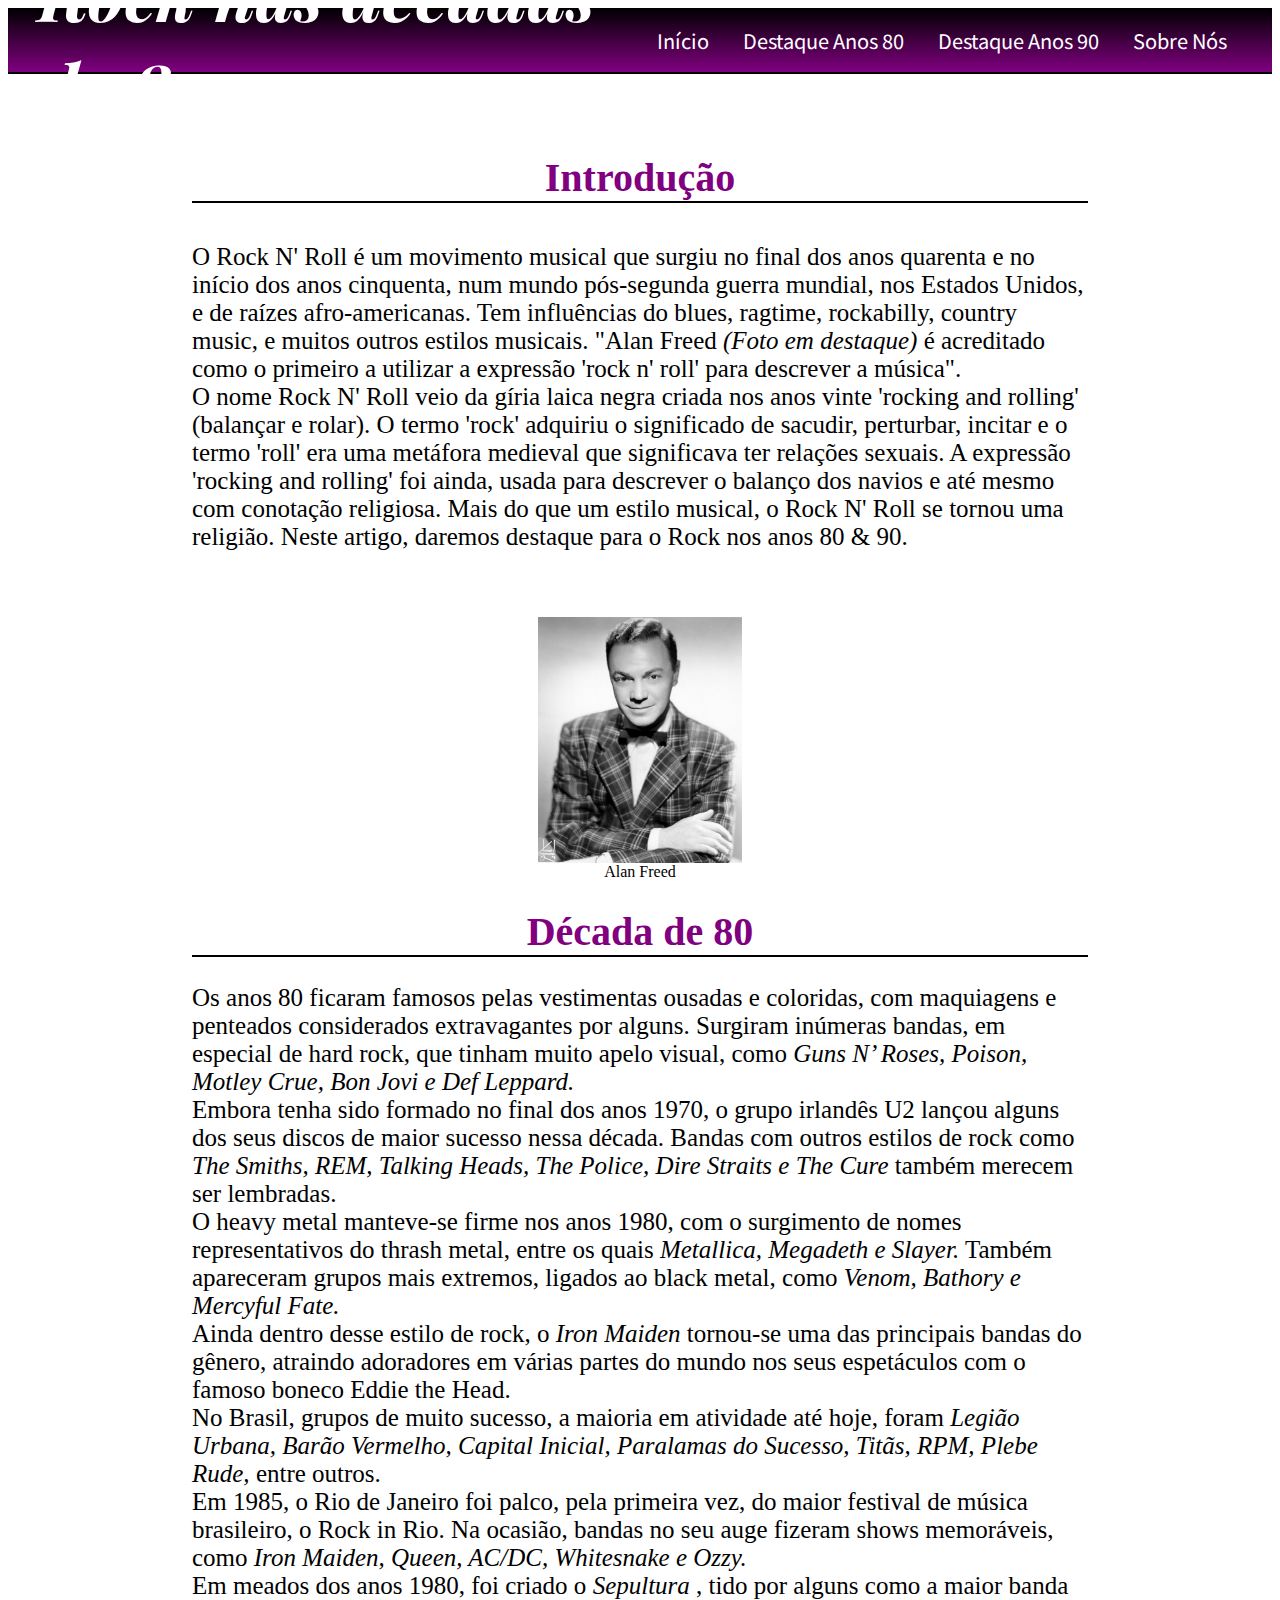
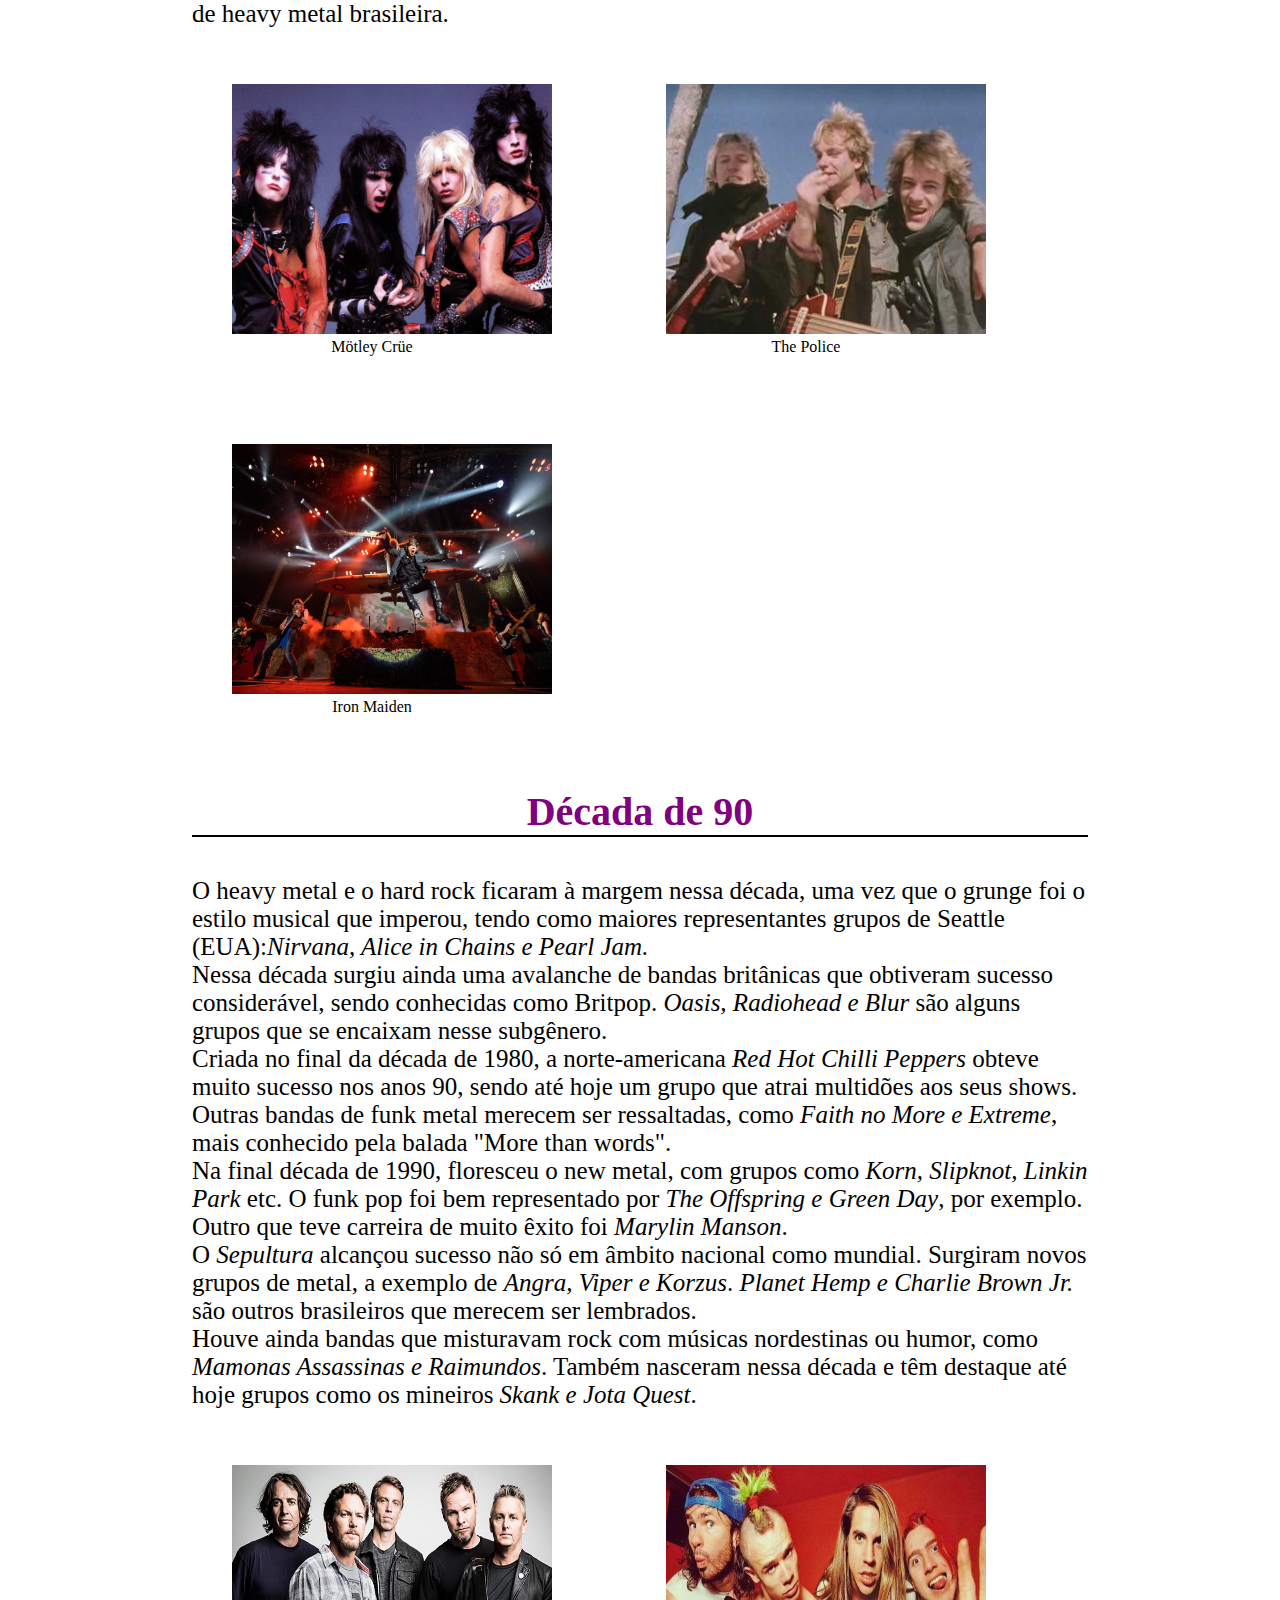
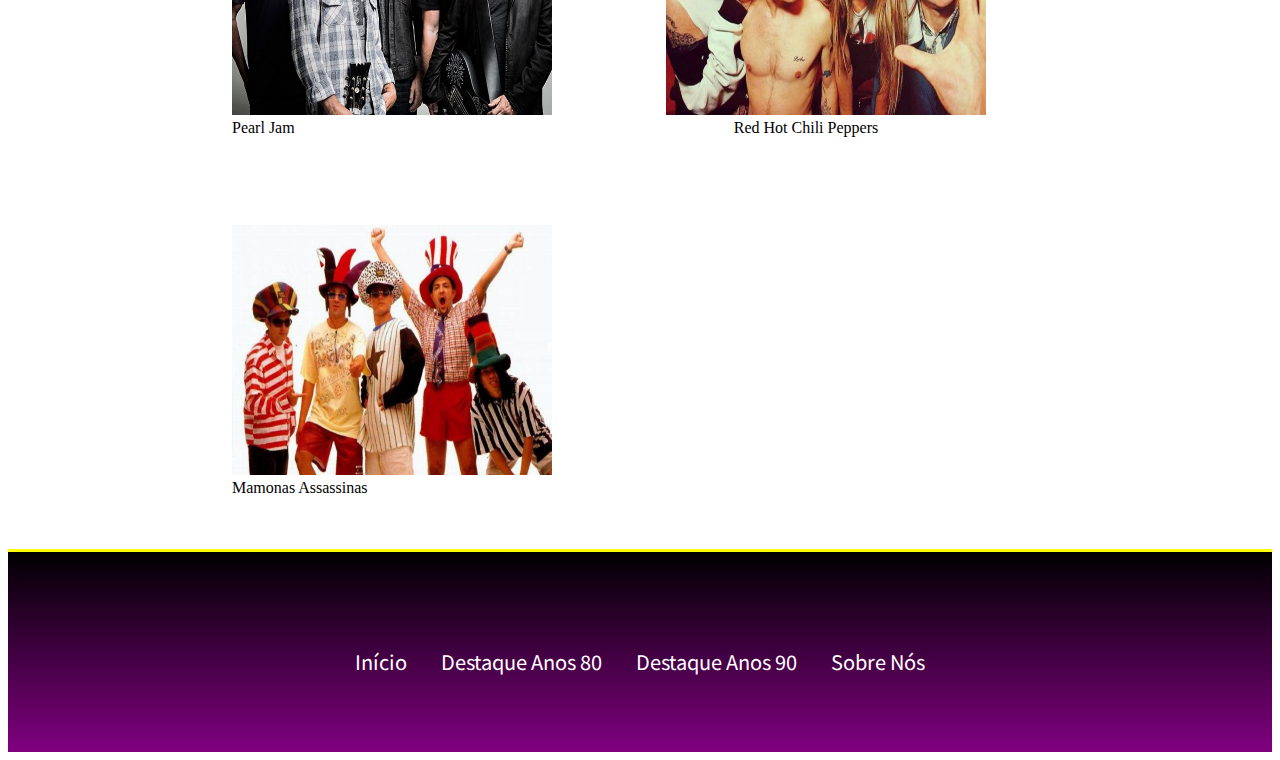
<file: index.html>
<!DOCTYPE html>
<html lang="pt-br" dir="ltr">

<head>
  <meta charset="utf-8">

  <meta name="viewport" content="width=device-width, inicial scale = 1">
  <title>Atividade01 - Everaldo</title>
  <link rel="stylesheet" href="css/estilo1.css">
</head>

<body>
  <main>
    <header id="cabeca">
      <div class="div-cabeca">
        <h1 class="titulo">Rock nas décadas de 80 e 90</h1>
      </div>
      <div class="div-menu">
        <nav>
          <a href="index.html" class="item-menu">Início</a>
          <a href="anos80.html" class="item-menu">Destaque Anos 80</a>
          <a href="anos90.html" class="item-menu">Destaque Anos 90</a>
          <a href="sobre.html" class="item-menu">Sobre Nós</a>
        </nav>
      </div>
    </header>
    <section>
      <article class="box-intro">

        <h3 class="titulo-destaque">Introdução</h3>

        <p>O Rock N' Roll é um movimento musical que surgiu no final dos anos quarenta e no início dos anos cinquenta, num mundo pós-segunda guerra mundial, nos Estados Unidos, e de raízes afro-americanas.
          Tem influências do blues, ragtime,
          rockabilly, country music, e muitos outros estilos musicais. "Alan Freed <em>(Foto em destaque)</em> é acreditado como o primeiro a utilizar a expressão 'rock n' roll' para descrever a música".</p>
        <p>O nome Rock N' Roll veio da gíria laica negra
          criada nos anos vinte 'rocking and rolling' (balançar e rolar). O termo 'rock' adquiriu o significado de sacudir, perturbar, incitar e o termo 'roll' era uma metáfora medieval que significava ter relações sexuais.
          A expressão 'rocking and
          rolling' foi ainda, usada para descrever o balanço dos navios e até mesmo com conotação religiosa.
          Mais do que um estilo musical, o Rock N' Roll se tornou uma religião. <strong>Neste artigo, daremos destaque para o Rock nos anos 80 & 90.</strong></p>
        <figure>
          <img class="img-box-intro" src="imagens/Alan_Freed.jpg" alt="Alan Freed">
          <figcaption class="legenda-centro">Alan Freed</figcaption>
        </figure>

        <h1 class="titulo-destaque">Década de 80</h1>
        <p>Os anos 80 ficaram famosos pelas vestimentas ousadas e coloridas, com maquiagens e penteados considerados extravagantes por alguns. Surgiram inúmeras bandas, em especial de hard rock, que tinham muito apelo visual, como <strong><em>Guns N’
              Roses, Poison, Motley Crue, Bon Jovi e Def Leppard.</em></strong></p>
        <p>Embora tenha sido formado no final dos anos 1970, o grupo irlandês U2 lançou alguns dos seus discos de maior sucesso nessa década. Bandas com outros estilos de rock como <em><strong>The Smiths, REM, Talking Heads, The Police, Dire Straits
              e The Cure</strong></em> também merecem ser lembradas.</p>
        <p>O heavy metal manteve-se firme nos anos 1980, com o surgimento de nomes representativos do thrash metal, entre os quais <em><strong>Metallica, Megadeth e Slayer.</strong></em> Também apareceram grupos mais extremos, ligados ao black metal,
          como <em><strong>Venom, Bathory e Mercyful Fate.</strong></em></p>
        <p>Ainda dentro desse estilo de rock, o <em> <strong>Iron Maiden</strong></em> tornou-se uma das principais bandas do gênero, atraindo adoradores em várias partes do mundo nos seus espetáculos com o famoso boneco Eddie the Head.</p>
        <p>No Brasil, grupos de muito sucesso, a maioria em atividade até hoje, foram <em><strong>Legião Urbana, Barão Vermelho, Capital Inicial, Paralamas do Sucesso, Titãs, RPM, Plebe Rude,</strong></em> entre outros.</p>
        <p>Em 1985, o Rio de Janeiro foi palco, pela primeira vez, do maior festival de música brasileiro, o <strong>Rock in Rio</strong>. Na ocasião, bandas no seu auge fizeram shows memoráveis, como <em><strong>Iron Maiden, Queen, AC/DC, Whitesnake e Ozzy.</strong></em></p>
        <p>Em meados dos anos 1980, foi criado o <em><strong>Sepultura</strong></em> , tido por alguns como a maior banda de heavy metal brasileira.</p>

        <div class="div-img">
          <figure>
            <img class="box-img" src="imagens/motley.jpg" alt="Mötley Crüe">
            <figcaption class="legenda-centro">Mötley Crüe</figcaption>
        </figure>
        </div>
        <div class="div-img">
          <figure>
            <img class="box-img" src="imagens/the_police.jpg" alt="The Police">
            <figcaption class="legenda-centro">The Police</figcaption>
        </div>
        </figure>
        <div class="div-img">
          <figure>
            <img class="box-img" src="imagens/iron.jpg" alt="Iron Maiden">
            <figcaption class="legenda-centro">Iron Maiden</figcaption>
          </figure>
        </div>
        <h3 class="titulo-destaque">Década de 90</h3>
            <p>O heavy metal e o hard rock ficaram à margem nessa década, uma vez que o grunge foi o estilo musical que imperou, tendo como maiores representantes grupos de Seattle (EUA):<em><strong>Nirvana, Alice in Chains e Pearl Jam.</strong> </em></p>
            <p>Nessa década surgiu ainda uma avalanche de bandas britânicas que obtiveram sucesso considerável, sendo conhecidas como Britpop. <em><strong>Oasis, Radiohead e Blur</strong></em> são alguns grupos que se encaixam nesse subgênero.</p>
            <p>Criada no final da década de 1980, a norte-americana <em><strong>Red Hot Chilli Peppers</strong></em> obteve muito sucesso nos anos 90, sendo até hoje um grupo que atrai multidões aos seus shows.</p>
            <p>Outras bandas de funk metal merecem ser ressaltadas, como <em><strong>Faith no More e Extreme</strong></em>, mais conhecido pela balada "More than words".</p>
            <p>Na final década de 1990, floresceu o new metal, com grupos como <em><strong>Korn, Slipknot, Linkin Park</strong></em> etc. O funk pop foi bem representado por <em><strong>The Offspring e Green Day</strong></em>, por exemplo. Outro que teve carreira de muito êxito foi <em><strong>Marylin Manson</strong></em>.</p>
            <p>O <em><strong>Sepultura</strong></em> alcançou sucesso não só em âmbito nacional como mundial. Surgiram novos grupos de metal, a exemplo de <em><strong>Angra, Viper e Korzus</strong></em>. <em><strong>Planet Hemp e Charlie Brown Jr.</strong></em> são outros brasileiros que merecem ser lembrados.</p>
            <p>Houve ainda bandas que misturavam rock com músicas nordestinas ou humor, como <em><strong>Mamonas Assassinas e Raimundos</strong></em>. Também nasceram nessa década e têm destaque até hoje grupos como os mineiros <em><strong>Skank e Jota Quest</strong></em>.</p>
            <div class="div-img">
              <figure>
                <img class="box-img" src="imagens/pj.jpg" alt="Mötley Crüe">
                <figcaption class="legenda-esq">Pearl Jam</figcaption>
              </figure>
            </div>
            <div class="div-img">
              <figure>
                <img class="box-img" src="imagens/redhot.jpg" alt="Mötley Crüe">
                <figcaption class="legenda-centro">Red Hot Chili Peppers</figcaption>
              </figure>
              </div>
              <div class="div-img">
                <figure>
                  <img class="box-img" src="imagens/mamonas.jpg" alt="Mötley Crüe">
                  <figcaption class="legenda-dir">Mamonas Assassinas</figcaption>
                </figure>
                </div>
      </article>
    </section>
    <footer class="rodape">
      <nav>
        <a href="index.html" class="item-menu">Início</a>
        <a href="anos80.html" class="item-menu">Destaque Anos 80</a>
        <a href="anos90.html" class="item-menu">Destaque Anos 90</a>
        <a href="sobre.html" class="item-menu">Sobre Nós</a>
      </nav>
    </footer>
  </main>

</body>

</html>
</file>
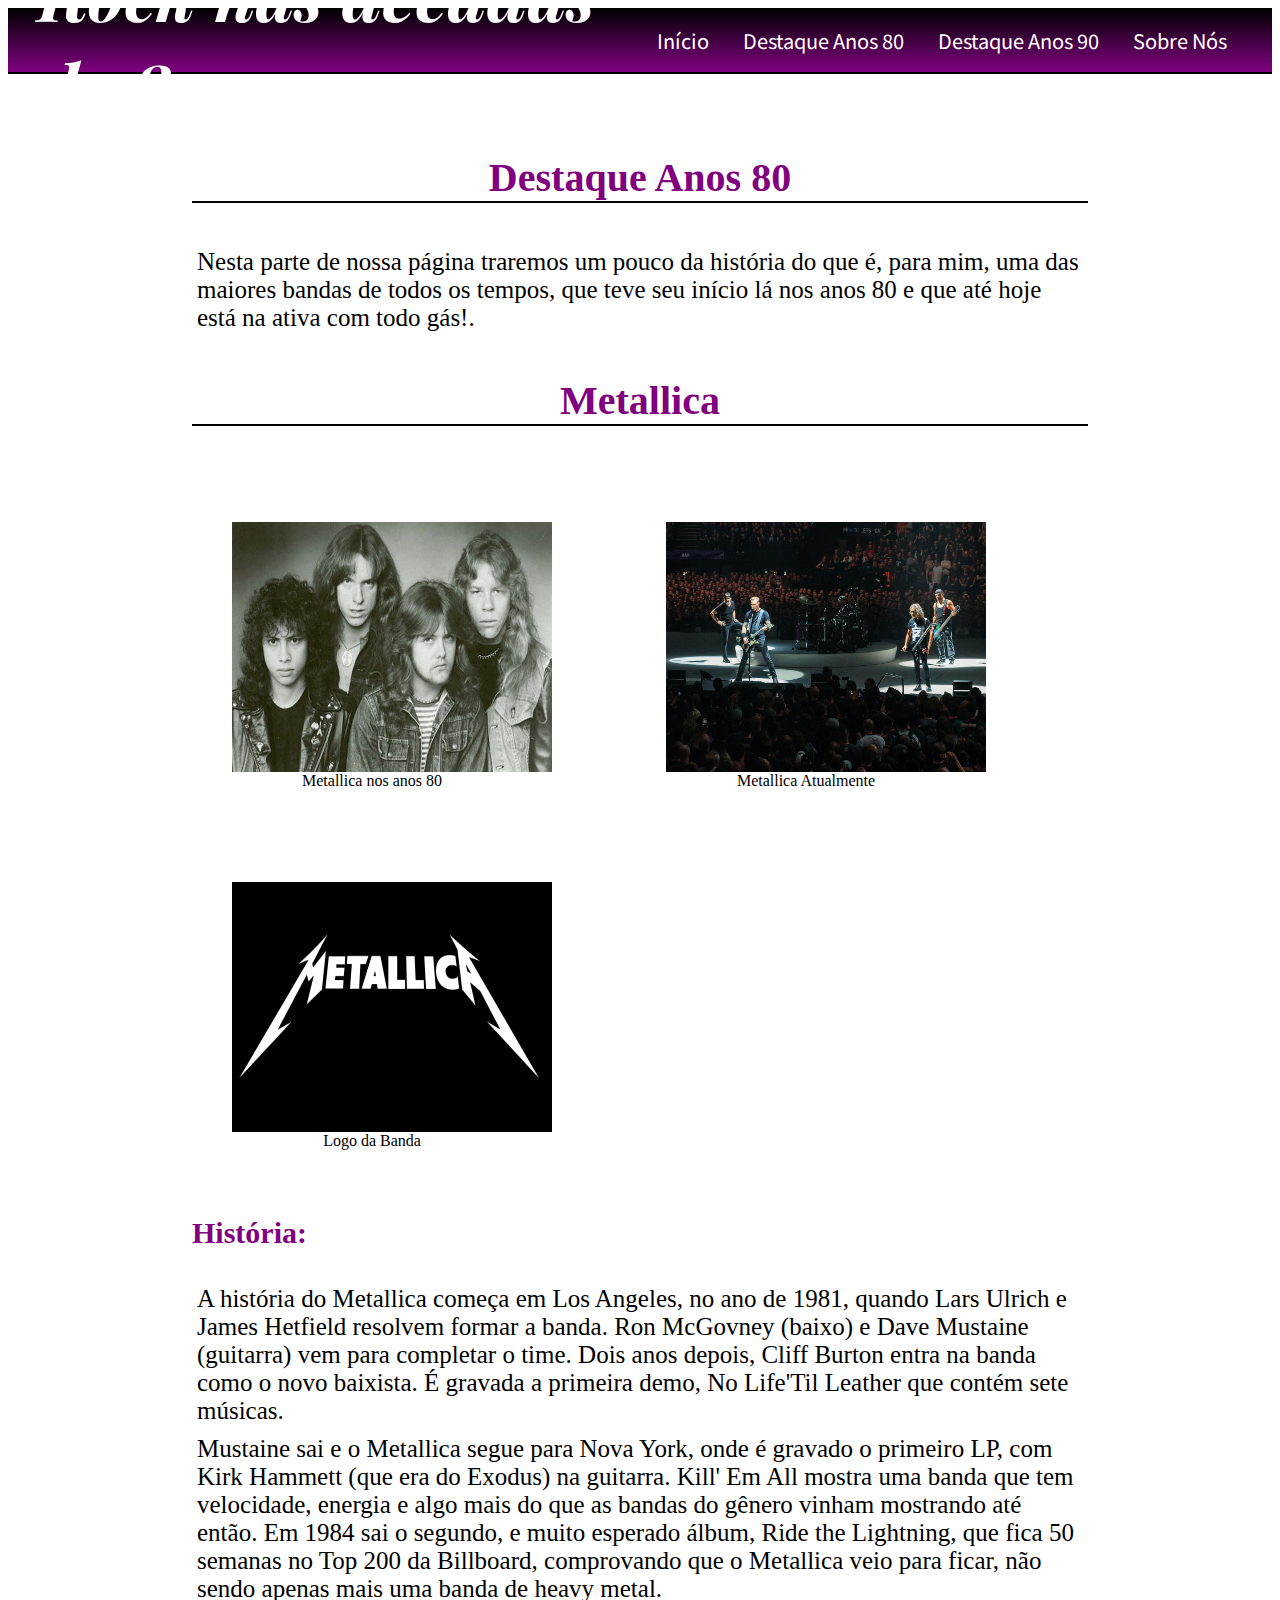
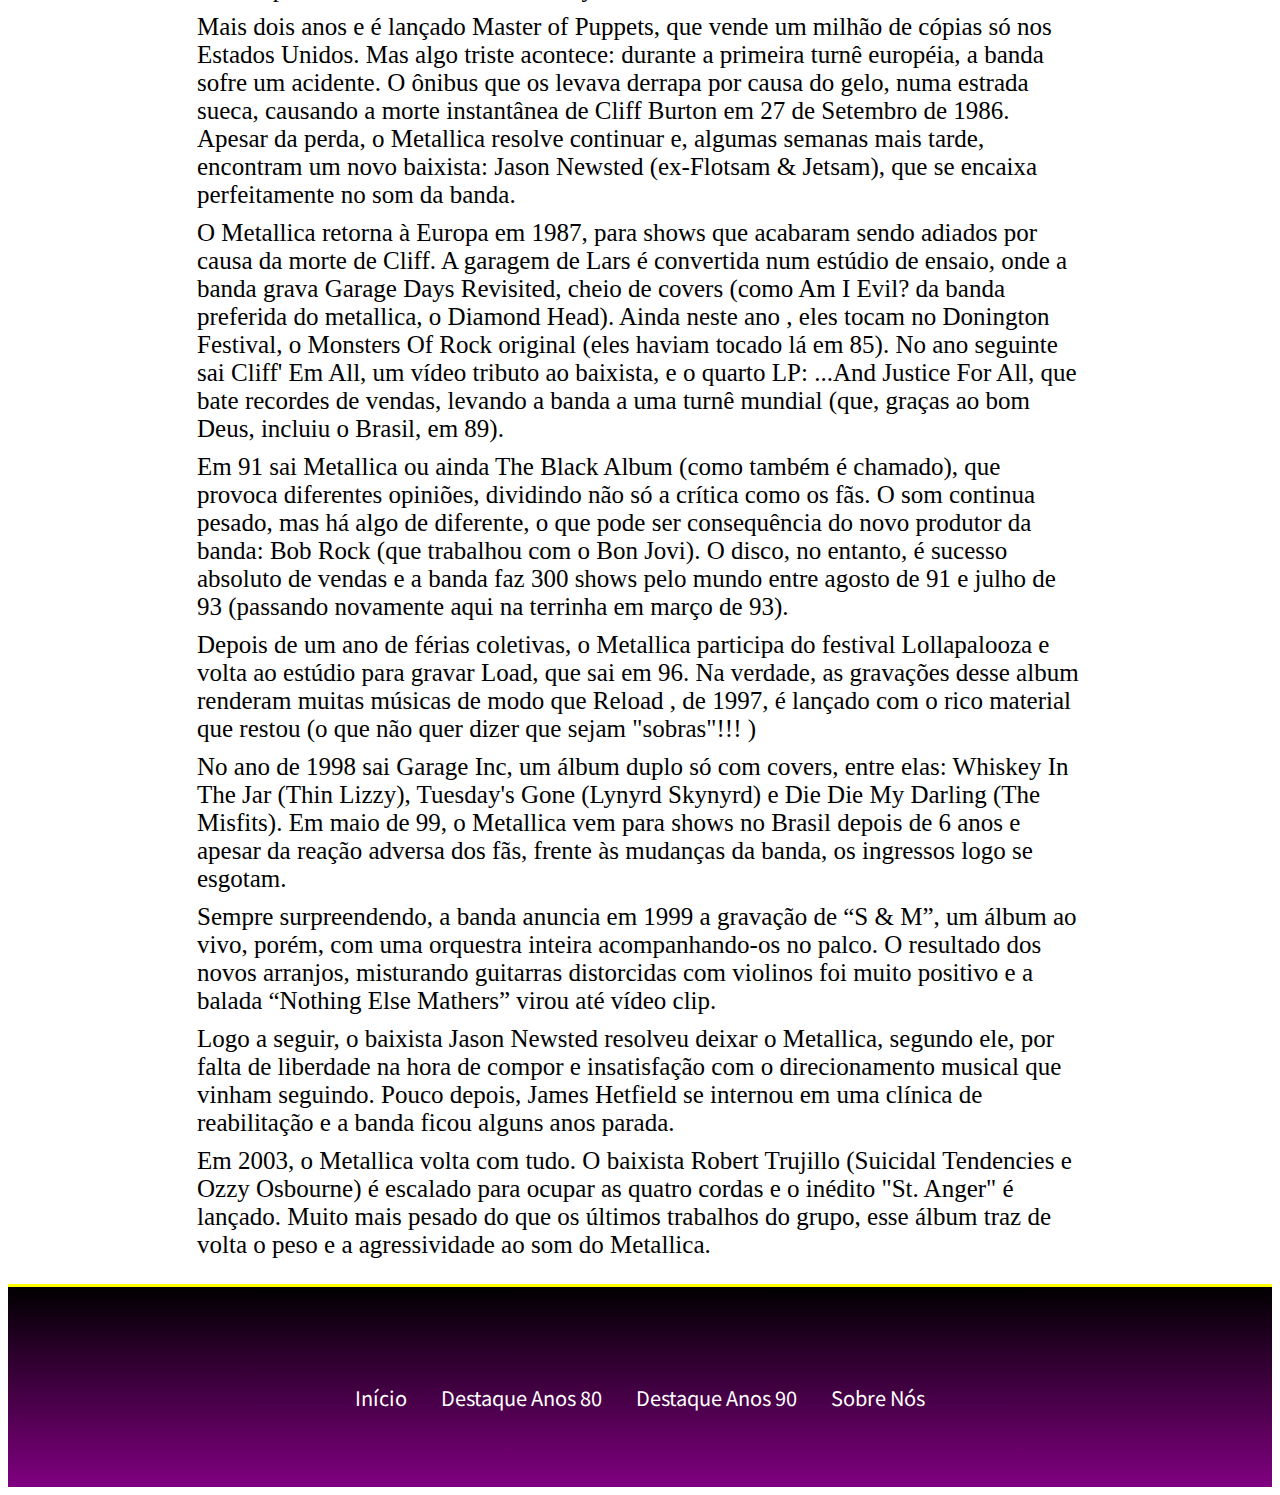
<file: anos80.html>
<html lang="pt-br" dir="ltr">

<head>
  <meta charset="utf-8">

  <meta name="viewport" content="width=device-width, inicial scale = 1">
  <title>Atividade01 - Everaldo</title>
  <link rel="stylesheet" href="css/estilo1.css">
</head>

<body>
  <main>
    <header id="cabeca">
      <div class="div-cabeca">
        <h1 class="titulo">Rock nas décadas de 80 e 90</h1>
      </div>
      <div class="div-menu">
        <nav>
          <a href="index.html" class="item-menu">Início</a>
          <a href="anos80.html" class="item-menu">Destaque Anos 80</a>
          <a href="anos90.html" class="item-menu">Destaque Anos 90</a>
          <a href="sobre.html" class="item-menu">Sobre Nós</a>
        </nav>
      </div>
    </header>
    <section>
      <article class="box-intro">

        <h3 class="titulo-destaque">Destaque Anos 80</h3>
        <p>Nesta parte de nossa página traremos um pouco da história do que é, para mim, uma das maiores bandas de todos os tempos, que teve seu início lá nos anos 80 e que até hoje está na ativa com todo gás!.</p>
        <h3 class="titulo-destaque">Metallica</h3>
        <div class="div-img">
          <figure>
            <img class="box-img" src="imagens/metallica-anos-80.jpg" alt="Metallica anos 80">
            <figcaption class="legenda-centro">Metallica nos anos 80</figcaption>
          </figure>
        </div>
        <div class="div-img">
          <figure>
            <img class="box-img" src="imagens/metallica-atual.jpg" alt="Metallica Atualmente">
            <figcaption class="legenda-centro">Metallica Atualmente</figcaption>
          </figure>
        </div>
        <div class="div-img">
          <figure>
            <img class="box-img" src="imagens/metallica-logo.jpg" alt="Logo Da Banda">
            <figcaption class="legenda-centro">Logo da Banda</figcaption>
          </figure>
        </div>

        <h3 class="sub-titulos"> História:</h3>
        <p>A história do Metallica começa em Los Angeles, no ano de 1981, quando Lars Ulrich e James Hetfield resolvem formar a banda. Ron McGovney (baixo) e Dave Mustaine (guitarra) vem para completar o time. Dois anos depois, Cliff Burton entra na
          banda como o novo baixista. É gravada a primeira demo, No Life'Til Leather que contém sete músicas.</p>
        <p>Mustaine sai e o Metallica segue para Nova York, onde é gravado o primeiro LP, com Kirk Hammett (que era do Exodus) na guitarra. Kill' Em All mostra uma banda que tem velocidade, energia e algo mais do que as bandas do gênero vinham
          mostrando até então. Em 1984 sai o segundo, e muito esperado álbum, Ride the Lightning, que fica 50 semanas no Top 200 da Billboard, comprovando que o Metallica veio para ficar, não sendo apenas mais uma banda de heavy metal.</p>
        <p>Mais dois anos e é lançado Master of Puppets, que vende um milhão de cópias só nos Estados Unidos. Mas algo triste acontece: durante a primeira turnê européia, a banda sofre um acidente. O ônibus que os levava derrapa por causa do gelo,
          numa estrada sueca, causando a morte instantânea de Cliff Burton em 27 de Setembro de 1986. Apesar da perda, o Metallica resolve continuar e, algumas semanas mais tarde, encontram um novo baixista: Jason Newsted (ex-Flotsam & Jetsam), que
          se encaixa perfeitamente no som da banda.</p>
        <p>O Metallica retorna à Europa em 1987, para shows que acabaram sendo adiados por causa da morte de Cliff. A garagem de Lars é convertida num estúdio de ensaio, onde a banda grava Garage Days Revisited, cheio de covers (como Am I Evil? da
          banda preferida do metallica, o Diamond Head). Ainda neste ano , eles tocam no Donington Festival, o Monsters Of Rock original (eles haviam tocado lá em 85). No ano seguinte sai Cliff' Em All, um vídeo tributo ao baixista, e o quarto LP:
          ...And Justice For All, que bate recordes de vendas, levando a banda a uma turnê mundial (que, graças ao bom Deus, incluiu o Brasil, em 89).</p>
        <p>Em 91 sai Metallica ou ainda The Black Album (como também é chamado), que provoca diferentes opiniões, dividindo não só a crítica como os fãs. O som continua pesado, mas há algo de diferente, o que pode ser consequência do novo produtor da
          banda: Bob Rock (que trabalhou com o Bon Jovi). O disco, no entanto, é sucesso absoluto de vendas e a banda faz 300 shows pelo mundo entre agosto de 91 e julho de 93 (passando novamente aqui na terrinha em março de 93).</p>
        <p>Depois de um ano de férias coletivas, o Metallica participa do festival Lollapalooza e volta ao estúdio para gravar Load, que sai em 96. Na verdade, as gravações desse album renderam muitas músicas de modo que Reload , de 1997, é lançado
          com o rico material que restou (o que não quer dizer que sejam "sobras"!!! )</p>
        <p>No ano de 1998 sai Garage Inc, um álbum duplo só com covers, entre elas: Whiskey In The Jar (Thin Lizzy), Tuesday's Gone (Lynyrd Skynyrd) e Die Die My Darling (The Misfits). Em maio de 99, o Metallica vem para shows no Brasil depois de 6
          anos e apesar da reação adversa dos fãs, frente às mudanças da banda, os ingressos logo se esgotam.</p>
        <p>Sempre surpreendendo, a banda anuncia em 1999 a gravação de “S & M”, um álbum ao vivo, porém, com uma orquestra inteira acompanhando-os no palco. O resultado dos novos arranjos, misturando guitarras distorcidas com violinos foi muito
          positivo e a balada “Nothing Else Mathers” virou até vídeo clip.</p>
        <p>Logo a seguir, o baixista Jason Newsted resolveu deixar o Metallica, segundo ele, por falta de liberdade na hora de compor e insatisfação com o direcionamento musical que vinham seguindo. Pouco depois, James Hetfield se internou em uma
          clínica de reabilitação e a banda ficou alguns anos parada.</p>
        <p>Em 2003, o Metallica volta com tudo. O baixista Robert Trujillo (Suicidal Tendencies e Ozzy Osbourne) é escalado para ocupar as quatro cordas e o inédito "St. Anger" é lançado. Muito mais pesado do que os últimos trabalhos do grupo, esse
          álbum traz de volta o peso e a agressividade ao som do Metallica.</p>

      </article>
    </section>
    <footer class="rodape">
      <nav>
        <a href="index.html" class="item-menu">Início</a>
        <a href="anos80.html" class="item-menu">Destaque Anos 80</a>
        <a href="anos90.html" class="item-menu">Destaque Anos 90</a>
        <a href="sobre.html" class="item-menu">Sobre Nós</a>
      </nav>
    </footer>
  </main>

</body>

</html>
</file>
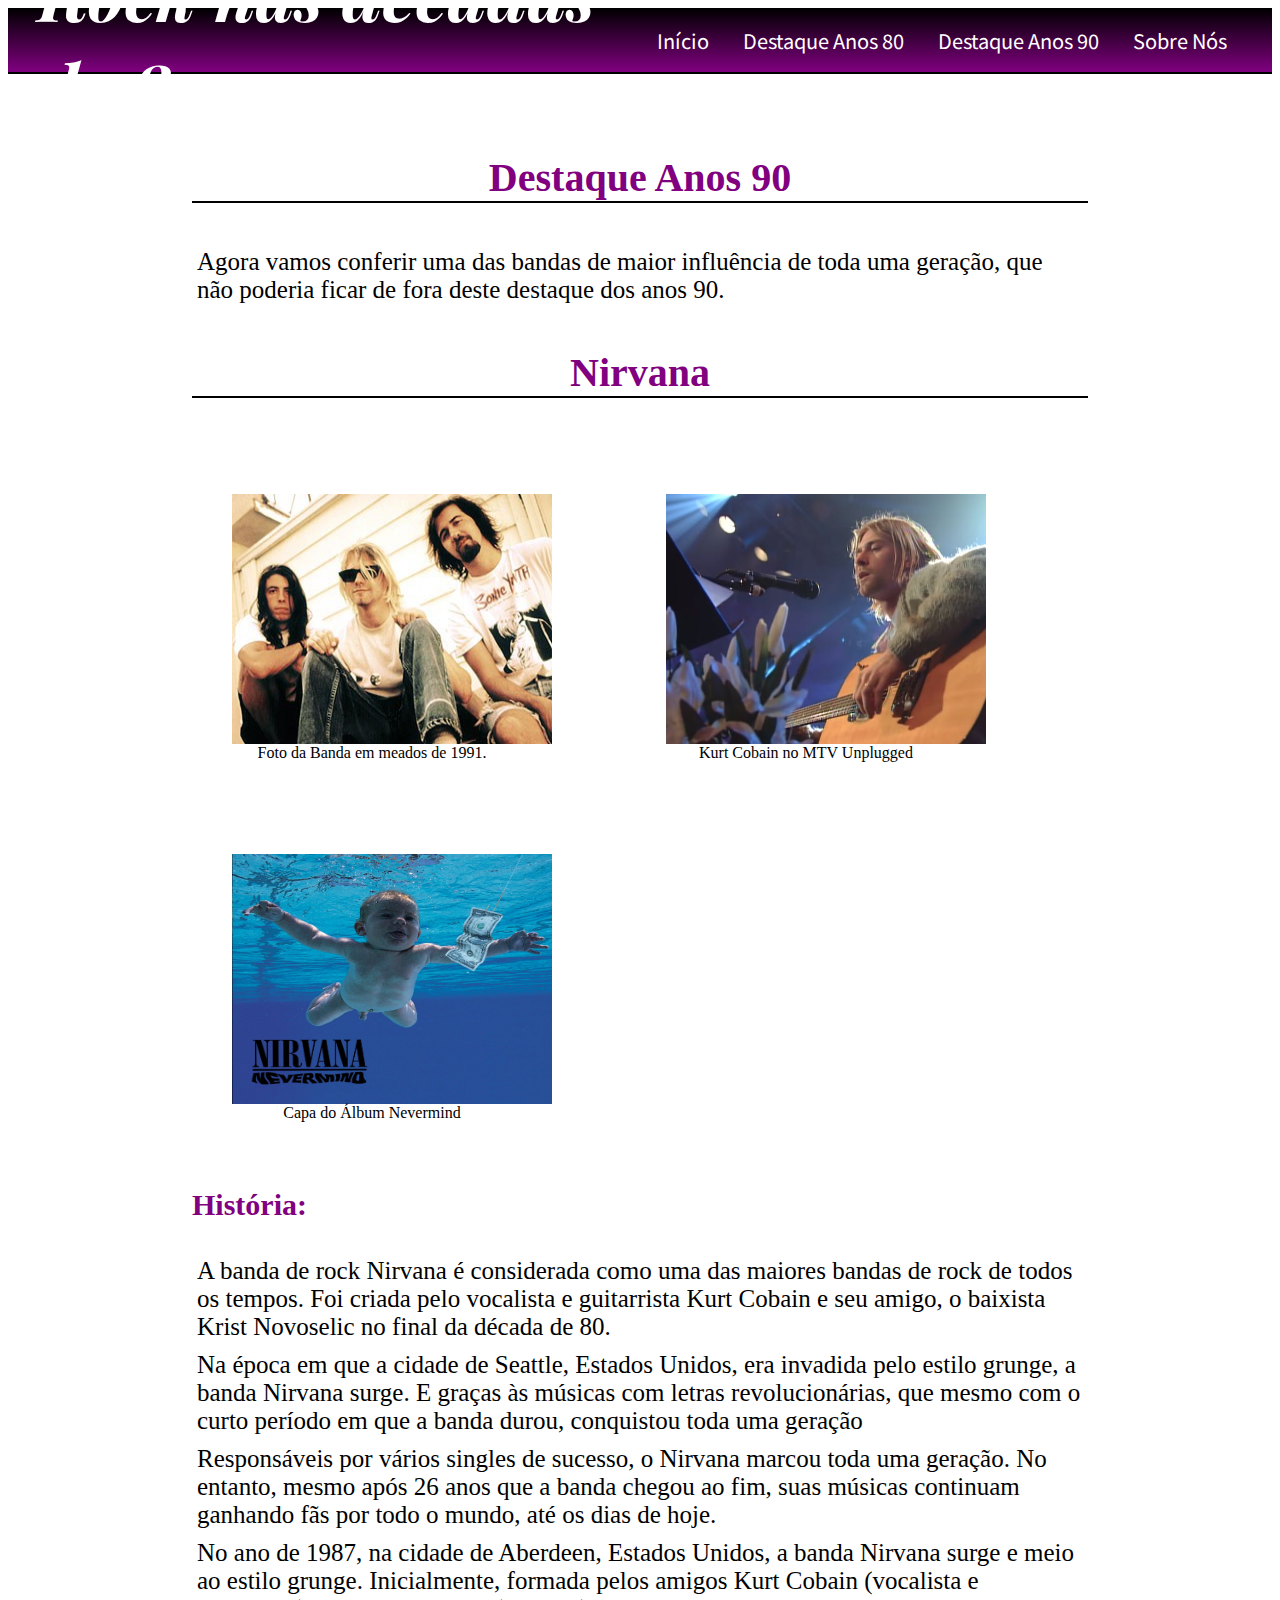
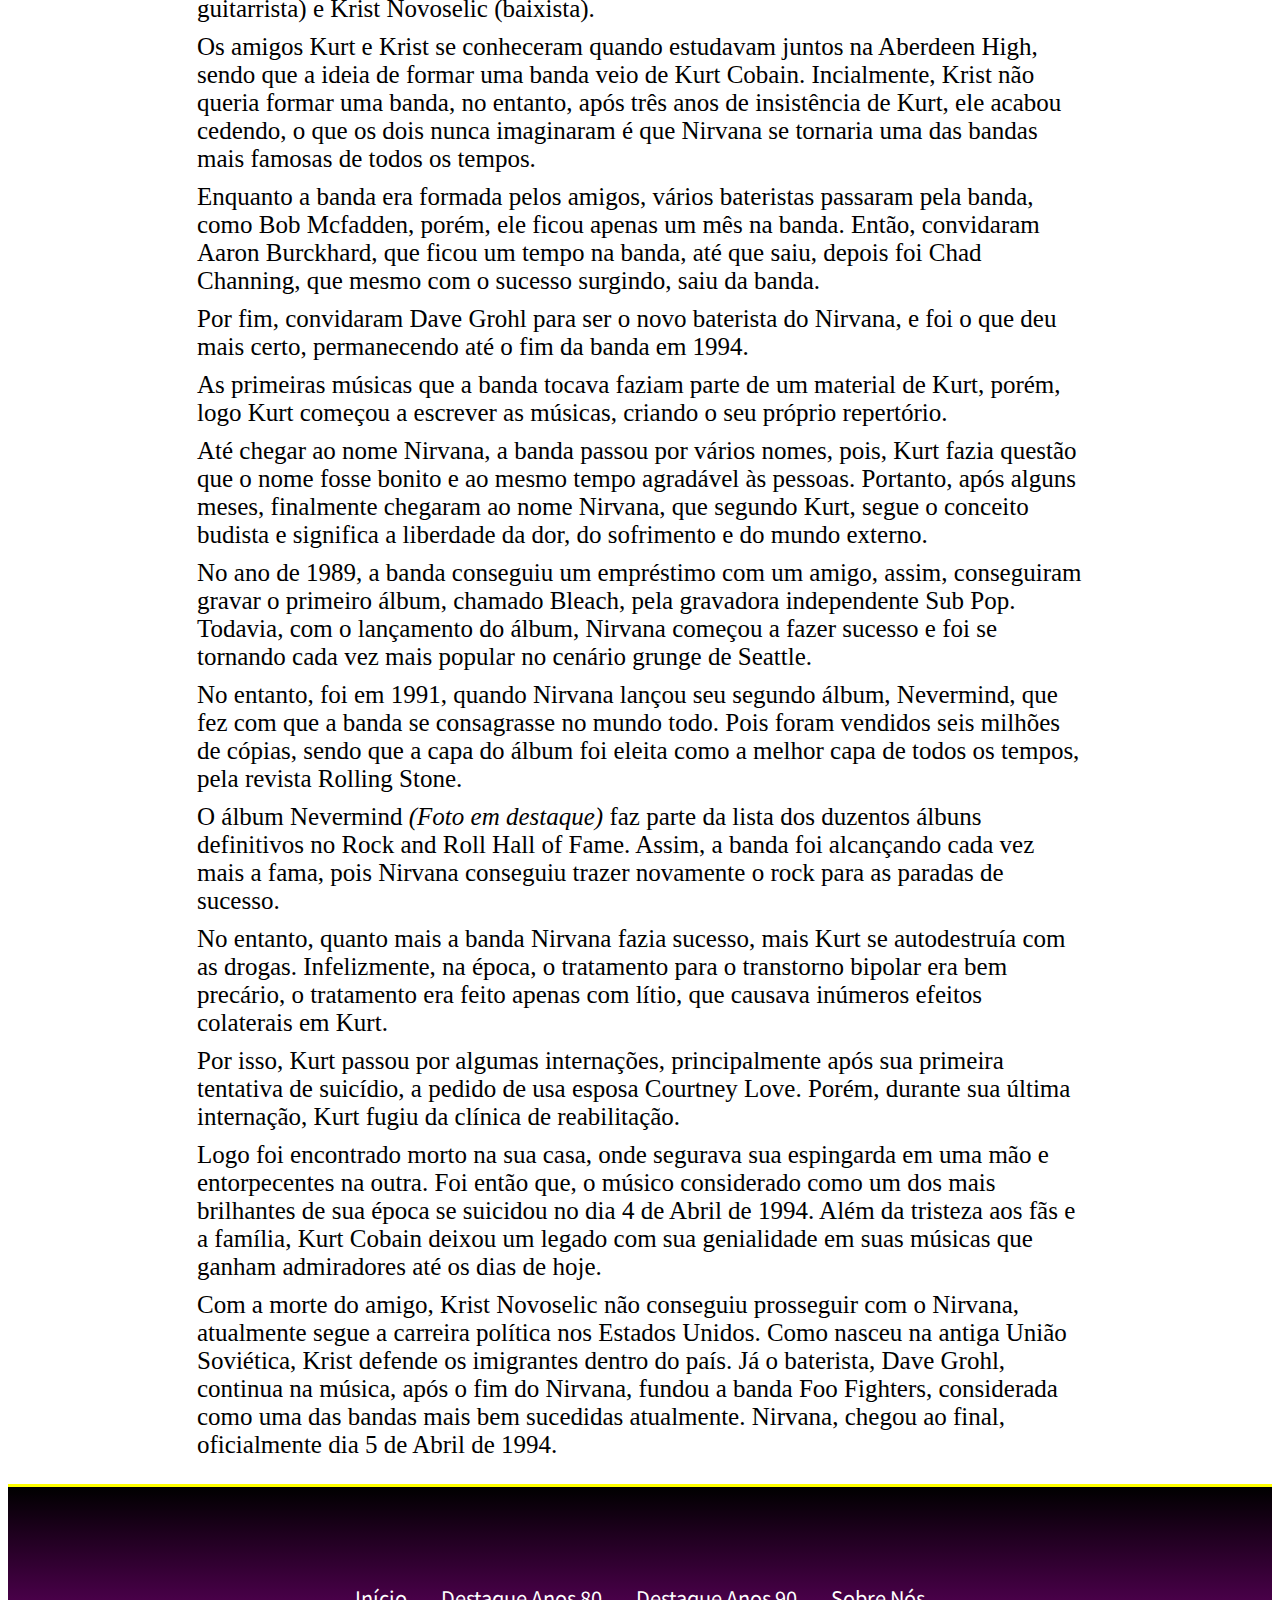
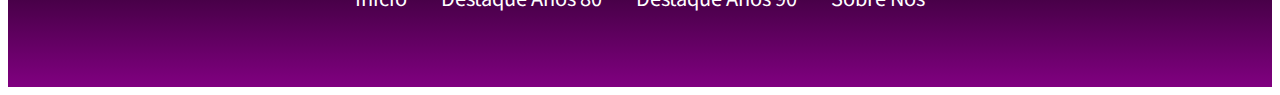
<file: anos90.html>
<html lang="pt-br" dir="ltr">

<head>
  <meta charset="utf-8">

  <meta name="viewport" content="width=device-width, inicial scale = 1">
  <title>Atividade01 - Everaldo</title>
  <link rel="stylesheet" href="css/estilo1.css">
</head>

<body>
  <main>
    <header id="cabeca">
      <div class="div-cabeca">
        <h1 class="titulo">Rock nas décadas de 80 e 90</h1>
      </div>
      <div class="div-menu">
        <nav>
          <a href="index.html" class="item-menu">Início</a>
          <a href="anos80.html" class="item-menu">Destaque Anos 80</a>
          <a href="anos90.html" class="item-menu">Destaque Anos 90</a>
          <a href="sobre.html" class="item-menu">Sobre Nós</a>
        </nav>
      </div>
    </header>
    <section>
      <article class="box-intro">

        <h3 class="titulo-destaque">Destaque Anos 90</h3>
        <p>Agora vamos conferir uma das bandas de maior influência de toda uma geração, que não poderia ficar de fora deste destaque dos anos 90.</p>
        <h3 class="titulo-destaque">Nirvana</h3>
        <div class="div-img">
          <figure>
            <img class="box-img" src="imagens/nirvana1991.jpg" alt="Nirvana">
            <figcaption class="legenda-centro">Foto da Banda em meados de 1991.</figcaption>
          </figure>
        </div>
        <div class="div-img">
          <figure>
            <img class="box-img" src="imagens/nirvana-unplugged.jpg" alt="MTV Unplugged">
            <figcaption class="legenda-centro">Kurt Cobain no MTV Unplugged</figcaption>
          </figure>
        </div>
        <div class="div-img">
          <figure>
            <img class="box-img" src="imagens/nevermind.jpg" alt="Album Nevermind">
            <figcaption class="legenda-centro">Capa do Álbum Nevermind</figcaption>
          </figure>
        </div>

        <h3 class="sub-titulos"> História:</h3>
        <p>A banda de rock Nirvana é considerada como uma das maiores bandas de rock de todos os tempos. Foi criada pelo vocalista e guitarrista Kurt Cobain e seu amigo, o baixista Krist Novoselic no final da década de 80.</p>
        <p>Na época em que a cidade de Seattle, Estados Unidos, era invadida pelo estilo grunge, a banda Nirvana surge. E graças às músicas com letras revolucionárias, que mesmo com o curto período em que a banda durou, conquistou toda uma geração</p>
        <p>Responsáveis por vários singles de sucesso, o Nirvana marcou toda uma geração. No entanto, mesmo após 26 anos que a banda chegou ao fim, suas músicas continuam ganhando fãs por todo o mundo, até os dias de hoje.</p>
        <p>No ano de 1987, na cidade de Aberdeen, Estados Unidos, a banda Nirvana surge e meio ao estilo grunge. Inicialmente, formada pelos amigos Kurt Cobain (vocalista e guitarrista) e Krist Novoselic (baixista).</p>
        <p>Os amigos Kurt e Krist se conheceram quando estudavam juntos na Aberdeen High, sendo que a ideia de formar uma banda veio de Kurt Cobain.  Incialmente, Krist não queria formar uma banda, no entanto, após três anos de insistência de Kurt, ele acabou cedendo, o que os dois nunca imaginaram é que Nirvana se tornaria uma das bandas mais famosas de todos os tempos.</p>
        <p>Enquanto a banda era formada pelos amigos, vários bateristas passaram pela banda, como Bob Mcfadden, porém, ele ficou apenas um mês na banda. Então, convidaram Aaron Burckhard, que ficou um tempo na banda, até que saiu, depois foi Chad Channing, que mesmo com o sucesso surgindo, saiu da banda.</p>
        <p>Por fim, convidaram Dave Grohl para ser o novo baterista do Nirvana, e foi o que deu mais certo, permanecendo até o fim da banda em 1994.</p>
        <p>As primeiras músicas que a banda tocava faziam parte de um material de Kurt, porém, logo Kurt começou a escrever as músicas, criando o seu próprio repertório.</p>
        <p>Até chegar ao nome Nirvana, a banda passou por vários nomes, pois, Kurt fazia questão que o nome fosse bonito e ao mesmo tempo agradável às pessoas. Portanto, após alguns meses, finalmente chegaram ao nome Nirvana, que segundo Kurt, segue o conceito budista e significa a liberdade da dor, do sofrimento e do mundo externo.</p>
        <p>No ano de 1989, a banda conseguiu um empréstimo com um amigo, assim, conseguiram gravar o primeiro álbum, chamado Bleach, pela gravadora independente Sub Pop. Todavia, com o lançamento do álbum, Nirvana começou a fazer sucesso e foi se tornando cada vez mais popular no cenário grunge de Seattle.</p>
        <p>No entanto, foi em 1991, quando Nirvana lançou seu segundo álbum, Nevermind, que fez com que a banda se consagrasse no mundo todo. Pois foram vendidos seis milhões de cópias, sendo que a capa do álbum foi eleita como a melhor capa de todos os tempos, pela revista Rolling Stone.</p>
        <p>O álbum Nevermind <em>(Foto em destaque)</em> faz parte da lista dos duzentos álbuns definitivos no Rock and Roll Hall of Fame. Assim, a banda foi alcançando cada vez mais a fama, pois Nirvana conseguiu trazer novamente o rock para as paradas de sucesso.</p>
        <p>No entanto, quanto mais a banda Nirvana fazia sucesso, mais Kurt se autodestruía com as drogas. Infelizmente, na época, o tratamento para o transtorno bipolar era bem precário, o tratamento era feito apenas com lítio, que causava inúmeros efeitos colaterais em Kurt.</p>
        <p>Por isso, Kurt passou por algumas internações, principalmente após sua primeira tentativa de suicídio, a pedido de usa esposa Courtney Love. Porém, durante sua última internação, Kurt fugiu da clínica de reabilitação.</p>
        <p>Logo foi encontrado morto na sua casa, onde segurava sua espingarda em uma mão e entorpecentes na outra. Foi então que, o músico considerado como um dos mais brilhantes de sua época se suicidou no dia 4 de Abril de 1994. Além da tristeza aos fãs e a família, Kurt Cobain deixou um legado com sua genialidade em suas músicas que ganham admiradores até os dias de hoje.</p>
        <p>Com a morte do amigo, Krist Novoselic não conseguiu prosseguir com o Nirvana, atualmente segue a carreira política nos Estados Unidos. Como nasceu na antiga União Soviética, Krist defende os imigrantes dentro do país. Já o baterista, Dave Grohl, continua na música, após o fim do Nirvana, fundou a banda Foo Fighters, considerada como uma das bandas mais bem sucedidas atualmente. Nirvana, chegou ao final, oficialmente dia 5 de Abril de 1994.</p>

      </article>
    </section>
    <footer class="rodape">
      <nav>
      <a href="index.html" class="item-menu">Início</a>
      <a href="anos80.html" class="item-menu">Destaque Anos 80</a>
      <a href="anos90.html" class="item-menu">Destaque Anos 90</a>
      <a href="sobre.html" class="item-menu">Sobre Nós</a>
    </nav>
  </footer>

  </main>

</body>

</html>
</file>
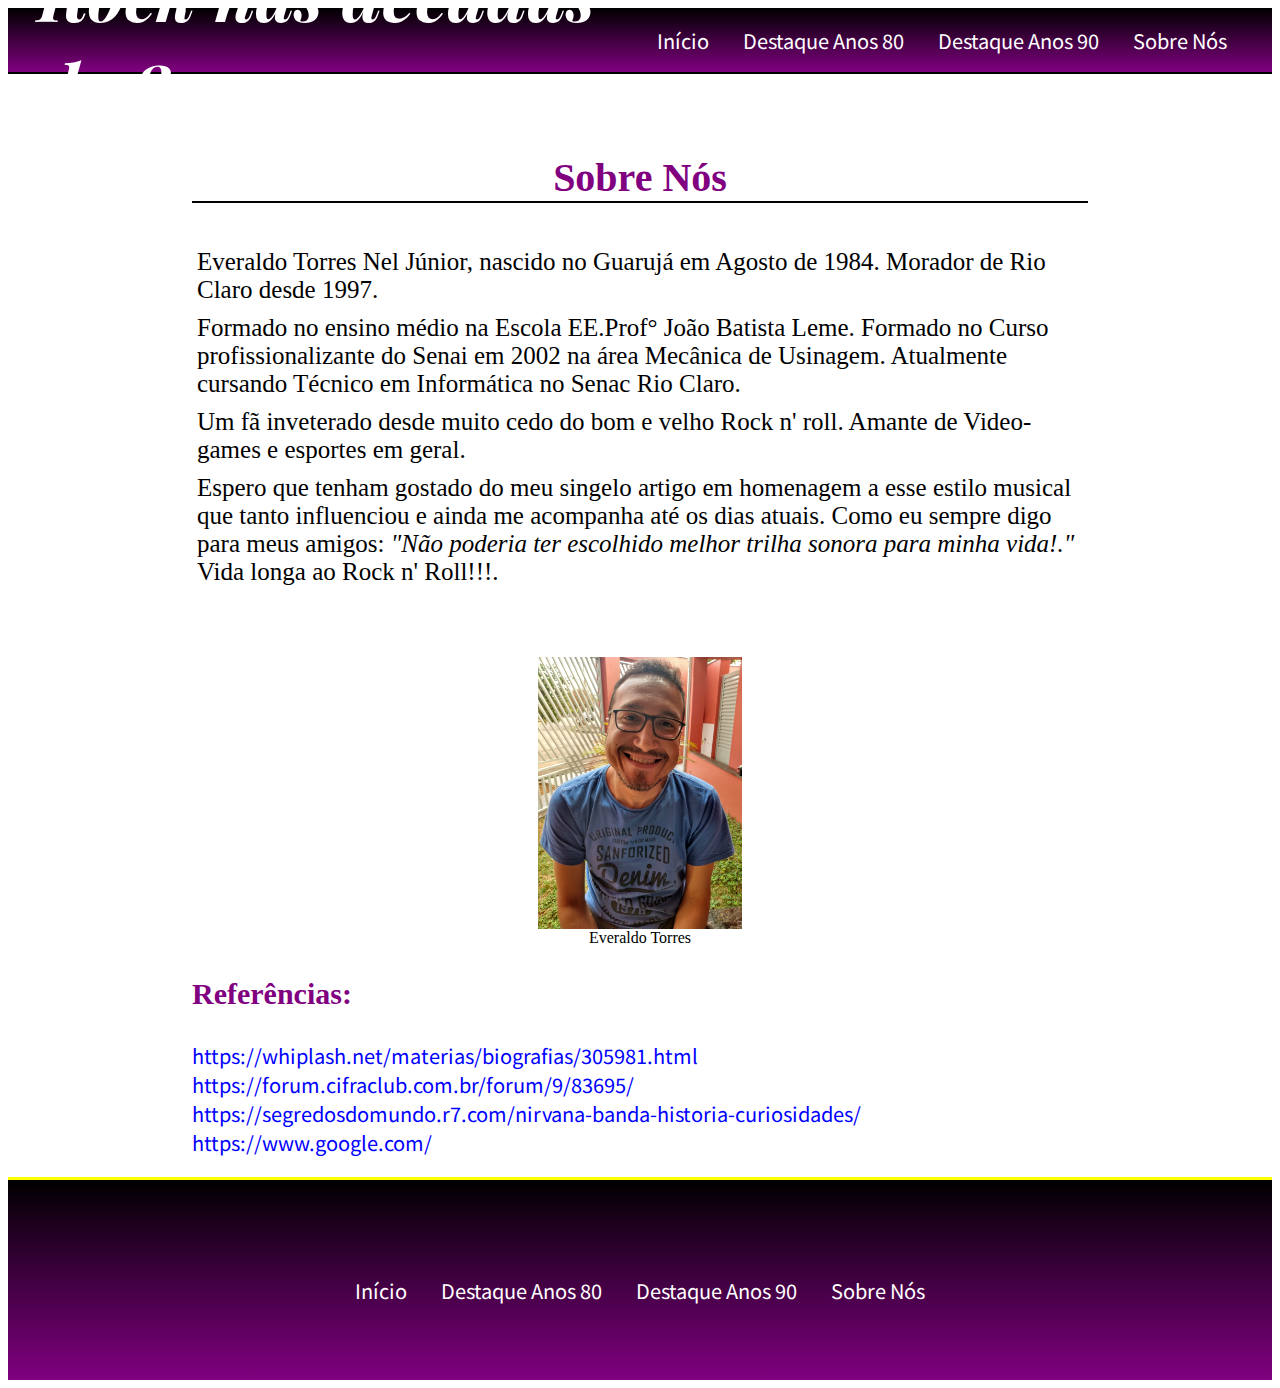
<file: sobre.html>
<html lang="pt-br" dir="ltr">

<head>
  <meta charset="utf-8">

  <meta name="viewport" content="width=device-width, inicial scale = 1">
  <title>Atividade01 - Everaldo</title>
  <link rel="stylesheet" href="css/estilo1.css">
</head>

<body>
  <main>
    <header id="cabeca">
      <div class="div-cabeca">
        <h1 class="titulo">Rock nas décadas de 80 e 90</h1>
      </div>
      <div class="div-menu">
        <nav>
          <a href="index.html" class="item-menu">Início</a>
          <a href="anos80.html" class="item-menu">Destaque Anos 80</a>
          <a href="anos90.html" class="item-menu">Destaque Anos 90</a>
          <a href="sobre.html" class="item-menu">Sobre Nós</a>
        </nav>
      </div>
    </header>
    <section>
      <article class="box-intro">

        <h3 class="titulo-destaque">Sobre Nós</h3>
        <p>Everaldo Torres Nel Júnior, nascido no Guarujá em Agosto de 1984. Morador de Rio Claro desde 1997.</p>
        <p>Formado no ensino médio na Escola EE.Prof° João Batista Leme.
          Formado no Curso profissionalizante do Senai em 2002 na área Mecânica de Usinagem. Atualmente cursando Técnico em Informática no Senac Rio Claro.</p>
        <p>Um fã inveterado desde muito cedo do bom e velho Rock n' roll. Amante de Video-games e esportes em geral.</p>
        <p>Espero que tenham gostado do meu singelo artigo em homenagem a esse estilo musical que tanto influenciou e ainda me acompanha até os dias atuais. Como eu sempre digo para meus amigos:<em> "Não poderia ter escolhido melhor trilha sonora
            para minha vida!."</em> <strong>Vida longa ao Rock n' Roll!!!.</strong></p>

        <figure>
          <img class="img-box-intro" src="imagens/everaldo.jpg" alt="Everaldo">
          <figcaption class="legenda-centro">Everaldo Torres</figcaption>
        </figure>
        <h3 class="sub-titulos">Referências:</h3>
        <nav>
          <a class="links" href="https://whiplash.net/materias/biografias/305981.html">https://whiplash.net/materias/biografias/305981.html</a>
        </nav>
        <nav>
          <a class="links" href="https://forum.cifraclub.com.br/forum/9/83695/">https://forum.cifraclub.com.br/forum/9/83695/</a>
        </nav>
        <nav>
          <a class="links" href="https://segredosdomundo.r7.com/nirvana-banda-historia-curiosidades/">https://segredosdomundo.r7.com/nirvana-banda-historia-curiosidades/</a>
        </nav>
        <nav>
          <a class="links"href="https://www.google.com/">https://www.google.com/</a>
        </nav>

      </article>


    </section>
    <footer class="rodape">
      <nav>
        <a href="index.html" class="item-menu">Início</a>
        <a href="anos80.html" class="item-menu">Destaque Anos 80</a>
        <a href="anos90.html" class="item-menu">Destaque Anos 90</a>
        <a href="sobre.html" class="item-menu">Sobre Nós</a>
      </nav>
    </footer>

  </main>

</body>

</html>
</file>
<file: css/estilo1.css>
@import url('https://fonts.googleapis.com/css2?family=Playfair+Display:ital@1&display=swap');
@import url('https://fonts.googleapis.com/css2?family=Noto+Sans+JP:wght@500&display=swap');


#cabeca {
  height: 5vw;
  background: linear-gradient(black, purple);
  display: flex;
  align-items: center;
  border-bottom: 2px solid black;
  justify-content: center;
  margin-bottom: 20px;
}

.div-cabeca {
  width: 100vw;
}

.titulo {
  font-size: 70px;
  font-style: italic;
  color: white;
  padding-left: 30px;
  font-family: 'Playfair Display', serif;
}

.titulo-destaque {
  color: purple;
  font-size: 40px;
  font-weight: 700;
  justify-content: center;
  display: flex;
  border-bottom: 2px solid black;
}

.box-intro {
  width: 70vw;
  margin-bottom: 5px;
  margin-left: auto;
  margin-right: auto;
  padding-top: 20px;
}

.box-intro p {
  color: black;
  font-weight: 250;
  font-size: 25px;
  padding: 5;
  margin: 0;
  flex-direction: row;
}

.img-box-intro {
  margin-left: auto;
  margin-right: auto;
  width: 25%;
  display: block;
  padding-top: 50px;
}

.legenda-centro {
  text-align: center;
}

.box-img {
  width: 320px;
  height: 250px;
  padding-top: 40px;
}

.div-img {
  height: 300px;
  width: 360px;
  display: inline-block;
  padding-right: 70px;
  padding-bottom: 60px;
}

.rodape {
  margin-top: 20px;
  padding-top: 20px;
  height: 20vh;
  background: linear-gradient(black, purple);
  display: flex;
  align-items: center;
  border-top: 3px solid yellow;
  justify-content: center;
}

.div-menu {
  width: 100%;
  text-align: right;
  padding-right: 30px;
}

.item-menu {
  margin: 15px;
  text-decoration: none;
  font-size: 20px;
  color: white;
  font-family: 'Noto Sans JP', sans-serif;
}

.item-menu:hover {
  border-bottom: 2px solid white;
}

.sub-titulos {
  color: purple;
  font-size: 30px;
  font-weight: 700;
  justify-content: left;
  display: flex;
}

.links {
  font-size: 20px;
  text-decoration: none;
  font-family: 'Noto Sans JP', sans-serif;
  color: blue;
}

.links:hover {
  border-bottom: 2px solid purple;
}
</file>
